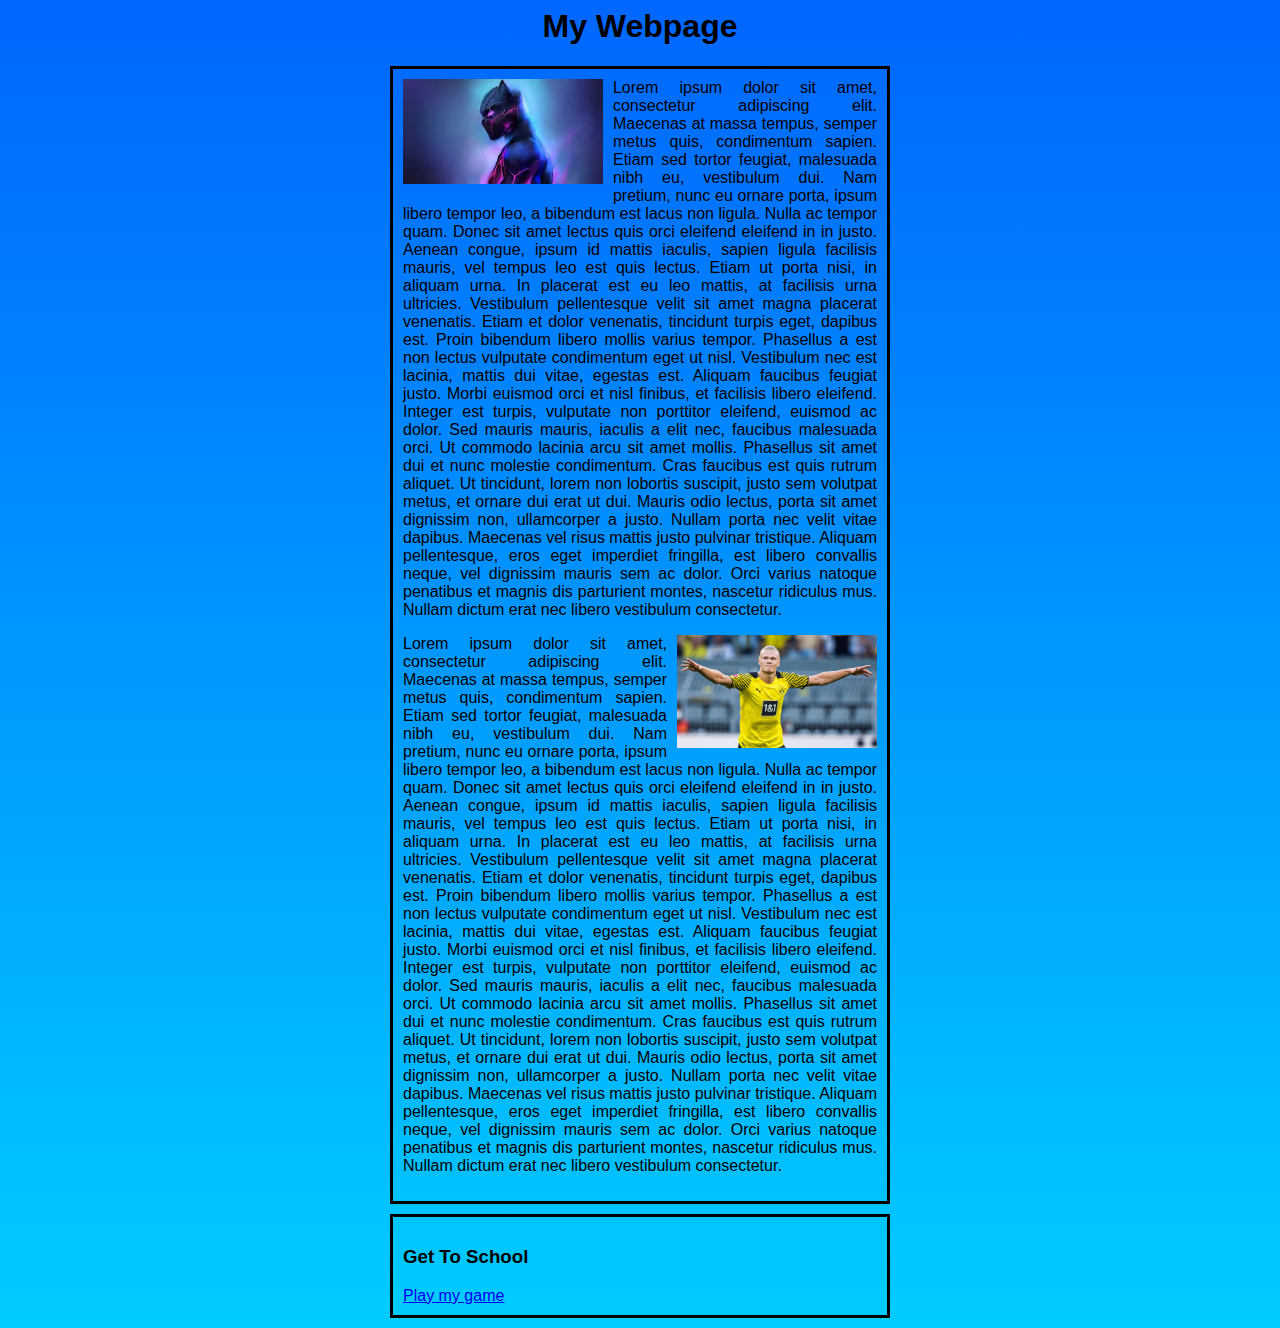
<file: game/index.html>
<html>
  <head>
    <title>My Webpage</title>
    <link rel="stylesheet" href="css/style.css">
    <meta name="viewport" content="width=device-width, initial-scale=1.0">
    <script type="text/javascript">
      var randomNumber = Math.floor(Math.random() * 3);
      var phrases = [`Hello`, `Hi`, `Hallo`];
      console.log(phrases[randomNumber]);
    </script>
  </head>
  <body>
    <div id="content">
      <div id="headerBox">
        <h1>My Webpage</h1>
      </div>
      <div class="segment">
        <img src="img/blackpanther.webp"  class="leftimg">
        <p>
          Lorem ipsum dolor sit amet, consectetur adipiscing elit. Maecenas at massa tempus, semper metus quis, condimentum sapien. Etiam sed tortor feugiat, malesuada nibh eu, vestibulum dui. Nam pretium, nunc eu ornare porta, ipsum libero tempor leo, a bibendum est lacus non ligula. Nulla ac tempor quam. Donec sit amet lectus quis orci eleifend eleifend in in justo. Aenean congue, ipsum id mattis iaculis, sapien ligula facilisis mauris, vel tempus leo est quis lectus. Etiam ut porta nisi, in aliquam urna. In placerat est eu leo mattis, at facilisis urna ultricies. Vestibulum pellentesque velit sit amet magna placerat venenatis. Etiam et dolor venenatis, tincidunt turpis eget, dapibus est. Proin bibendum libero mollis varius tempor.
Phasellus a est non lectus vulputate condimentum eget ut nisl. Vestibulum nec est lacinia, mattis dui vitae, egestas est. Aliquam faucibus feugiat justo. Morbi euismod orci et nisl finibus, et facilisis libero eleifend. Integer est turpis, vulputate non porttitor eleifend, euismod ac dolor. Sed mauris mauris, iaculis a elit nec, faucibus malesuada orci. Ut commodo lacinia arcu sit amet mollis. Phasellus sit amet dui et nunc molestie condimentum. Cras faucibus est quis rutrum aliquet. Ut tincidunt, lorem non lobortis suscipit, justo sem volutpat metus, et ornare dui erat ut dui. Mauris odio lectus, porta sit amet dignissim non, ullamcorper a justo. Nullam porta nec velit vitae dapibus. Maecenas vel risus mattis justo pulvinar tristique. Aliquam pellentesque, eros eget imperdiet fringilla, est libero convallis neque, vel dignissim mauris sem ac dolor. Orci varius natoque penatibus et magnis dis parturient montes, nascetur ridiculus mus. Nullam dictum erat nec libero vestibulum consectetur.
        </p>
        <img src="img/erlinghaaland.jpg" class="rightimg">
        <p>
          Lorem ipsum dolor sit amet, consectetur adipiscing elit. Maecenas at massa tempus, semper metus quis, condimentum sapien. Etiam sed tortor feugiat, malesuada nibh eu, vestibulum dui. Nam pretium, nunc eu ornare porta, ipsum libero tempor leo, a bibendum est lacus non ligula. Nulla ac tempor quam. Donec sit amet lectus quis orci eleifend eleifend in in justo. Aenean congue, ipsum id mattis iaculis, sapien ligula facilisis mauris, vel tempus leo est quis lectus. Etiam ut porta nisi, in aliquam urna. In placerat est eu leo mattis, at facilisis urna ultricies. Vestibulum pellentesque velit sit amet magna placerat venenatis. Etiam et dolor venenatis, tincidunt turpis eget, dapibus est. Proin bibendum libero mollis varius tempor.
Phasellus a est non lectus vulputate condimentum eget ut nisl. Vestibulum nec est lacinia, mattis dui vitae, egestas est. Aliquam faucibus feugiat justo. Morbi euismod orci et nisl finibus, et facilisis libero eleifend. Integer est turpis, vulputate non porttitor eleifend, euismod ac dolor. Sed mauris mauris, iaculis a elit nec, faucibus malesuada orci. Ut commodo lacinia arcu sit amet mollis. Phasellus sit amet dui et nunc molestie condimentum. Cras faucibus est quis rutrum aliquet. Ut tincidunt, lorem non lobortis suscipit, justo sem volutpat metus, et ornare dui erat ut dui. Mauris odio lectus, porta sit amet dignissim non, ullamcorper a justo. Nullam porta nec velit vitae dapibus. Maecenas vel risus mattis justo pulvinar tristique. Aliquam pellentesque, eros eget imperdiet fringilla, est libero convallis neque, vel dignissim mauris sem ac dolor. Orci varius natoque penatibus et magnis dis parturient montes, nascetur ridiculus mus. Nullam dictum erat nec libero vestibulum consectetur.
        </p>
      </div>
      <div class="segment">
        <h3>Get To School</h3>
        <a href="game.html">Play my game</a>
      </div>
    </div>
  </body>
</html>
</file>
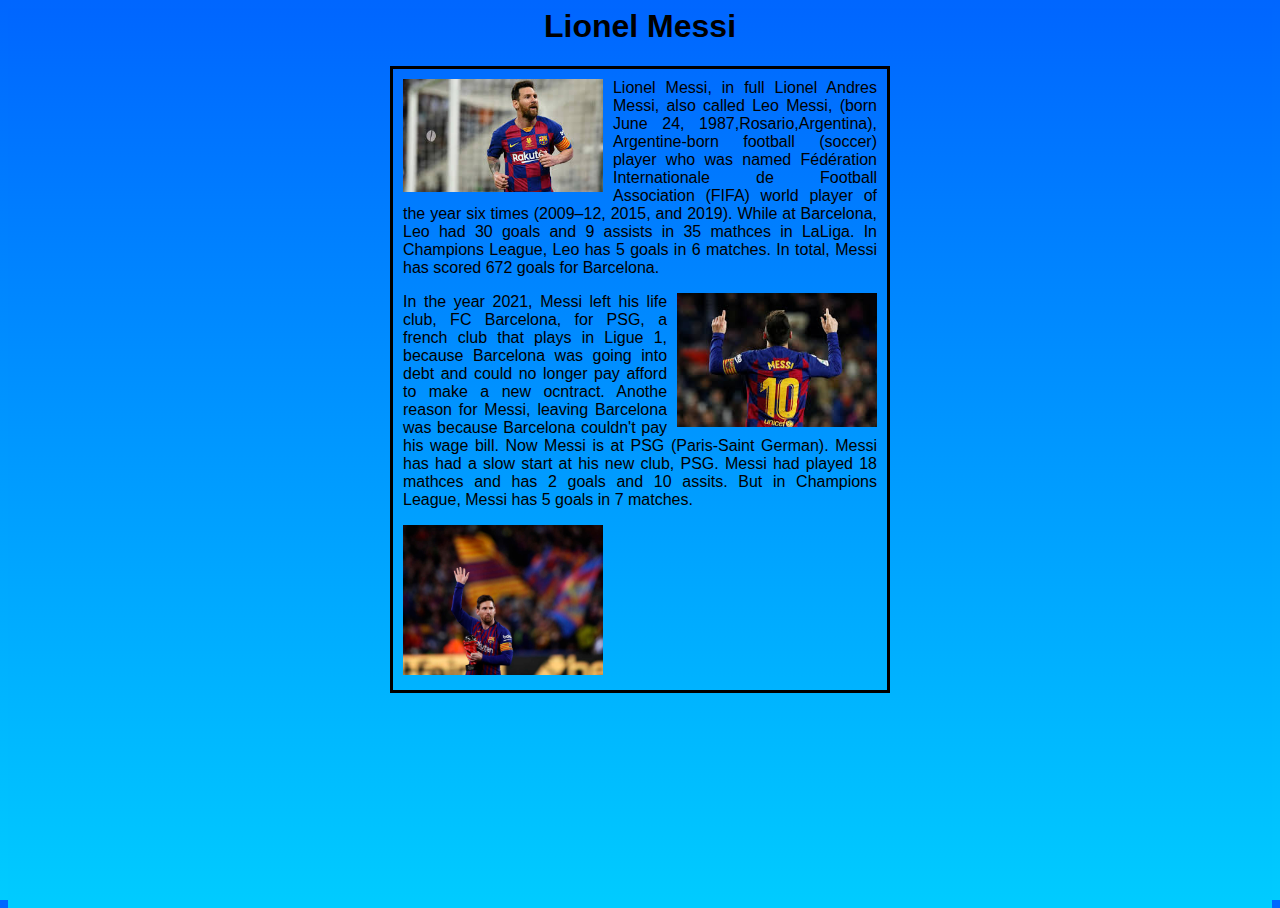
<file: home.html>
<html>
  <head>
    <title>Home</title>
    <link rel="stylesheet" href="style.css">
    <meta name="viewport" content="width=device-width, initial-scale=1.0">
    <script type="text/javascript">
    function generateQuote() {
      var randomNumber = Math.floor(Math.random() * 3);
      var phrases = [`Hello`, `Hi`, `Hallo`];
      var JSquoteBox = document.getElementById("quoteBox");
      JSquoteBox.innerText =  phrases[randomNumber];
    }
    </script>
  </head>
  <body>
    <div id="content">
      <div id="headerBox">
        <h1>Lionel Messi</h1>
      </div>
      <div class="segment">
        <img src="img/lionelmessi.jfif"  class="leftimg">
        <p>
          Lionel Messi, in full Lionel Andres Messi, also called Leo Messi, (born June 24, 1987,Rosario,Argentina), Argentine-born football (soccer) player who was named Fédération Internationale de Football Association (FIFA) world player of the year six times (2009–12, 2015, and 2019).
          While at Barcelona, Leo had 30 goals and 9 assists in 35 mathces in LaLiga. In Champions League, Leo has 5 goals in 6 matches. In total, Messi has scored 672 goals for Barcelona.
        </p>
        <img src="img/messi.jfif" class="rightimg">
        <p>
          In the year 2021, Messi left his life club, FC Barcelona, for PSG, a french club that plays in Ligue 1, because Barcelona was going into debt and could no longer pay afford to make a new ocntract. Anothe reason for Messi, leaving Barcelona was because Barcelona couldn't pay his wage bill. Now Messi is at PSG (Paris-Saint German).
          Messi has had a slow start at his new club, PSG. Messi had played 18 mathces and has 2 goals and 10 assits. But in Champions League, Messi has 5 goals in 7 matches.
        </p>
        <img src="img/leo.jpg" class="bottomimg">
      </div>
    </div>
  </body>
</html>
</file>
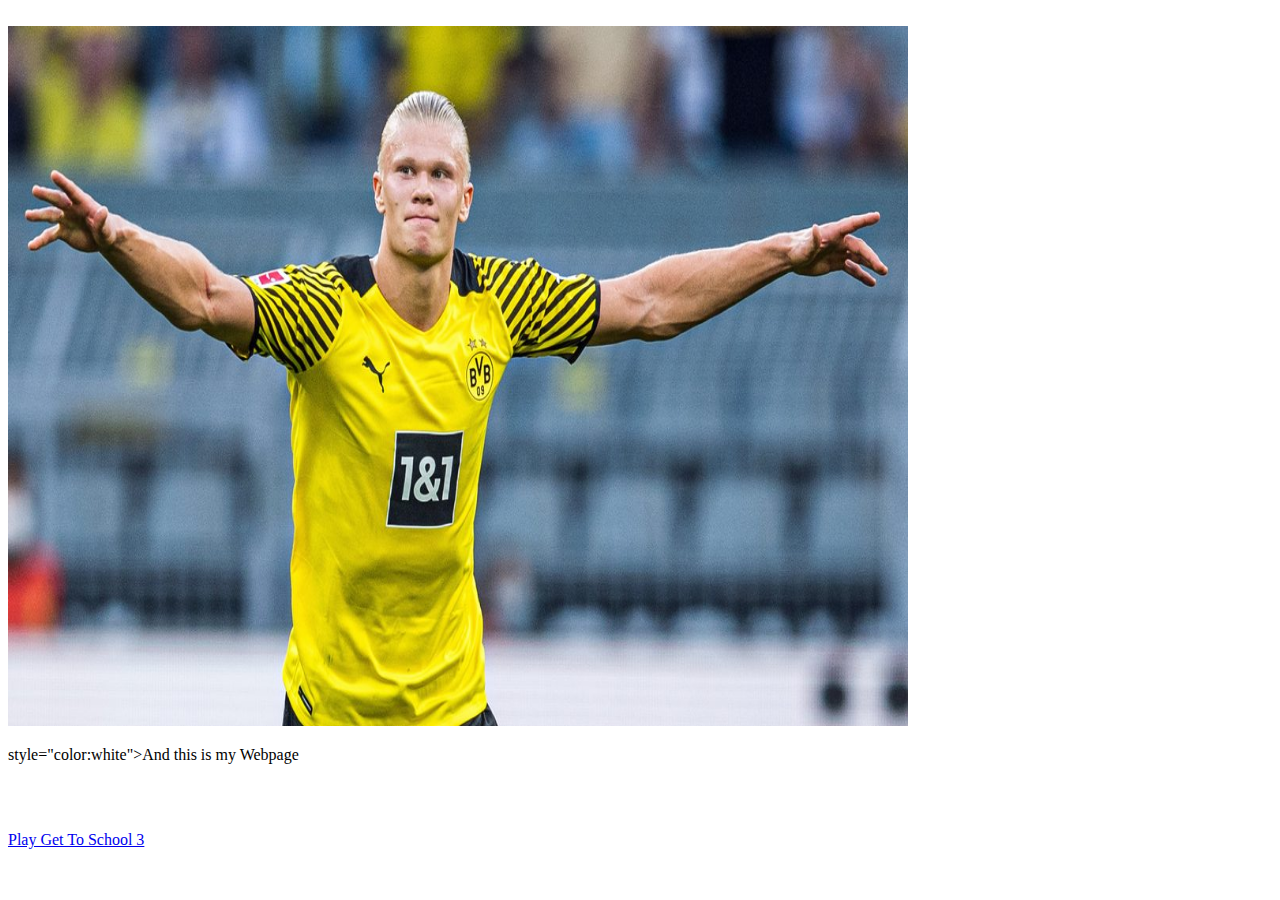
<file: old_index.html>
<!DOCTYPE html>
<html lang="en" dir="ltr">
  <head>
    <meta charset="utf-8">
    <title>My Webpage</title>
  </head>
  <body>
    <div id="content">

      <div id="headerBox"
        <h1 style="color:white" style="font-size=300%">My Webpage</h1>
      </div>

        <div class="segment">
          <img src="img/erlinghaaland.jpg" alt="Next Greatest Soccer Player" style="width:900px;height:700px;">
          <p> style="color:white">And this is my Webpage</p>
        </div>

          <div class="">
            <h2 style="color:white">Get To School 3</h2>
            <a href="game.html">Play Get To School 3</a>
          </div>

    </div>
</body>
</html>
</file>
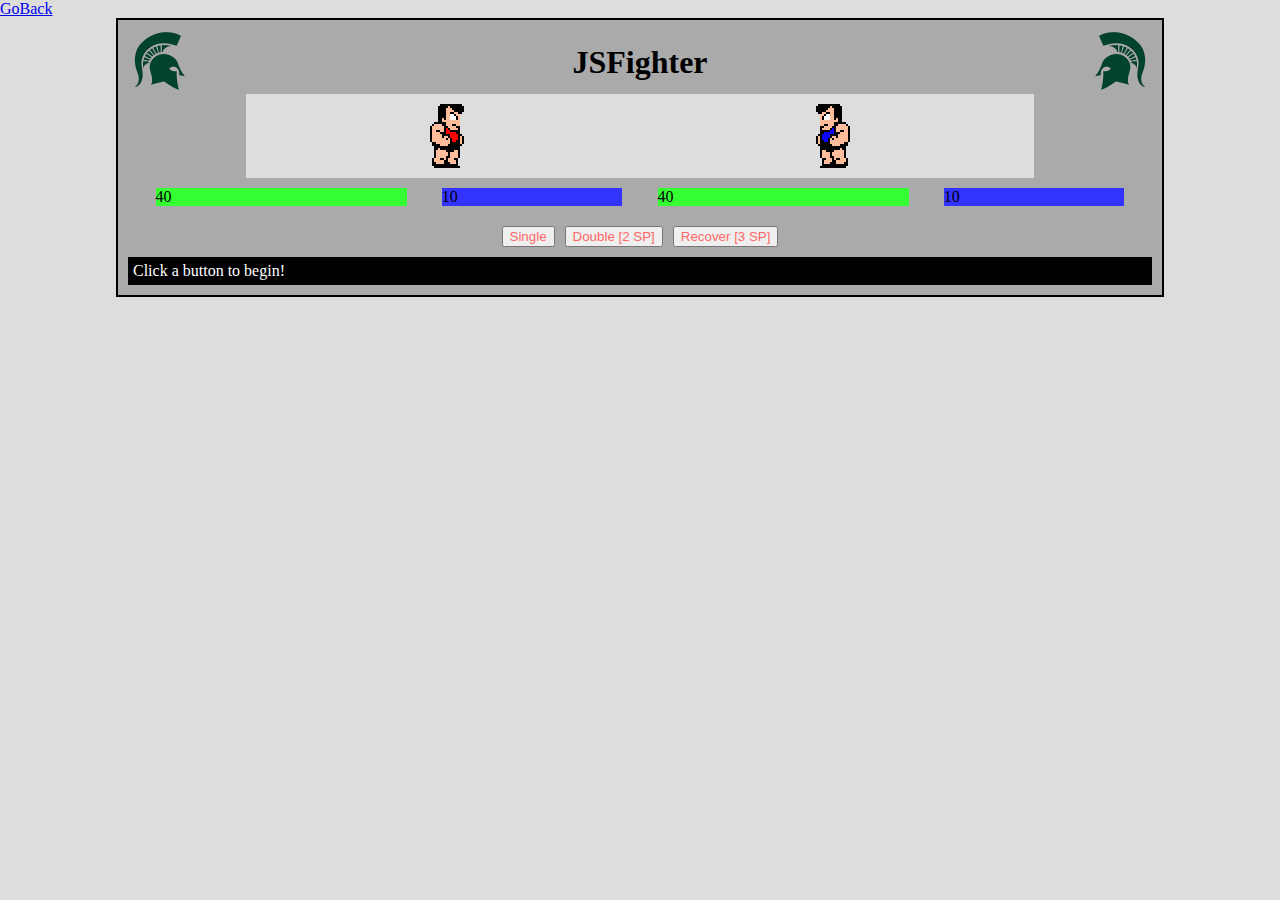
<file: jsfighter/jsfighter.html>
<!DOCTYPE html>
<html lang="en" dir="ltr">

<!-- The HTML 'HEAD' object loads extra data that we won't see on the page -->
<head>
    <meta charset="utf-8">
    <link rel="stylesheet" href="style/layout.css">
    <link rel="stylesheet" href="style/style.css">
    <script type="text/javascript" src="script/index.js"></script>
    <title>JS Fighter</title>
</head>

<!-- The HTML 'BODY' object loads the data we do see on the page -->
<body onload="startup();">
<a href="../index.html">GoBack</a>
    <!-- All game content is kept in a 'gameBox' container -->
    <div id="gameBox">

        <!-- The header box is static, so we can populate it now -->
        <div id="headerBox">
            <img class="logos" src="img/logo.png" alt="">
            <h1>JSFighter</h1>
            <img class="logos" src="img/logo_flipped.png" alt="">
        </div>
        <!-- The graphics box starts empty. It's populated with JS later -->
        <div id="graphicsBox"></div>
        <!-- Bars box is filled later, too -->
        <div id="barsBox"></div>
        <!-- Control will change depending on game state, as well -->
        <div id="controlsBox"> </div>
        <!-- This is where all the game text is output to, like a console -->
        <div id="outputBox">
            Click a button to begin!
        </div>
    </div>
</body>

</html>
</file>
<file: game/css/style.css>
body{
  font-family: DangerMode, Calibri, Arial;
  background-image: linear-gradient(#0066ff, #00ccff);
}
h1 {
  font-family: Candara, Calibri, Arial;
  text-align: center;
}
#content {
  margin: auto;
  width: 500px;
  text-align: justify;
}
.segment{
  padding: 10px;
  border: 3px solid #000000;
  /* border-width: 1px;
  border-color: #0000000;
  border-style: solid; */
  border-style: solid;
  margin-bottom: 10px;
}

p {
  margin-top: 0px;
}

/*
The following selector selcts images inside
of the segment class
*/
.segment img {
  max-width: 200px;
  margin-bottom: 5px;
}

.segment .rightimg {
float: right;
margin-left: 10px;
}

.segment .leftimg {
  float: left;
  margin-right: 10px;
}
</file>
<file: style.css>
#openMenu {
  font-size: 1.5em;
  display: none;
}

#closeMenu{
  display: none;
}

.menuItem {
  border: 2px solid #000000;
  background-color: #330033;
  color: #CC9999;
  border-radius: 2px;
  margin: 5px;
  padding: 5px;
  font-weight: bold;
  transition-property: background-color;
  transition-duration: 0.5s;
}

.menuItem:hover {
  background-color: #33CC33;
}

a {
  color: #CC9999;
  text-decoration: none;
}

body ,html {
  font-family: DangerMode, Calibri, Arial;
  background-image: linear-gradient(#0066ff, #00ccff);
  height: 100%;
}
h1 {
  font-family: Candara, Calibri, Arial;
  text-align: center;
}
#content {
  margin: auto;
  width: 500px;
  text-align: justify;
}
.segment{
  padding: 10px;
  border: 3px solid #000000;
  /* border-width: 1px;
  border-color: #0000000;
  border-style: solid; */
  border-style: solid;
  margin-bottom: 10px;
}

p {
  margin-top: 0px;
}

/*
The following selector selcts images inside
of the segment class
*/
.segment img {
  max-width: 200px;
  margin-bottom: 5px;
}

.segment .rightimg {
float: right;
margin-left: 10px;
}

.segment .leftimg {
  float: left;
  margin-right: 10px;
}

img {
  max-width: 500px;
}

@media screen and (max-width: 500px) {
  #openMenu {
    display: inline;
  }

  #closeMenu{
    display: block;
  }
}

#menu{
  border: 2px solid #000000;
  display: block;
  position: absolute;
  top: 0px;
  z-index: 99;
  width: 95%;
  left: 50%;
  transform: translate(-50%);
}

.segment img {
  max-width: 200px;
  margin-bottom: 5px;
}
</file>
<file: jsfighter/style/layout.css>
body {
    margin: auto;
}

#gameBox {
    margin: auto;
    border-width: 2px;
    padding: 10px;
    width: 80%;
}
#headerBox {
    display: flex;
}

.logos {
    height: 64px;
}

h1 {
    margin: auto;
}

#graphicsBox {
    width: 75%;
    margin: auto;
    padding: 10px;
    display: flex;
    justify-content: space-around;
}

.fighterIMG {
    margin: auto;
}

#barsBox {
    padding: 10px;
    display: flex;
    justify-content: space-around;
}
.hpBar {
    width: 25%;
}
.spBar {
    width: 18%;
}

#controlsBox {
    padding: 5px;
    display: flex;
    justify-content: center;
}

.inputs {
    margin: 5px;
}

.inputPlayer0 {

}

.inputPlayer1 {

}

.inputs {

}

#outputBox {
    padding: 5px;
}

.damageColor {

}

.recoverColor {

}

.healthColor {

}

.specialColor {

}

.abilityColor {

}
</file>
<file: jsfighter/style/style.css>
body {
    background-color: #DDDDDD;
    font-family: consolas;
}

#gameBox {
    border-style: solid;
    border-color: #000000;
    background-color: #AAAAAA;
}
#headerBox {

}

.logos {

}

h1 {

}

#graphicsBox {
    background-color: #DDDDDD;
}

.fighterIMG {

}

#barsBox {

}

.HPfill {
    background-color: #33FF33;
}

.SPfill {
    background-color: #3333FF;
}

.hpBar {
    background-color: #AA6666;
}

.hpBar {
    background-color: #AA6666;
}
.spBar {
    background-color: #AA6666;
}

#controlsBox {

}

.inputs {

}

.inputPlayer0 {
    color: #FF6666;
}

.inputPlayer1 {
    color: #6666FF;
}

#outputBox {
    background-color: #000000;
    color: #FFFFFF;
}

.damageColor {
    color: #FF6666;
    text-shadow: 2px 2px 5px #FF0000;
}

.recoverColor {
    color: #66FF66;
}

.healthColor {
    color: #FFFF66;
}

.specialColor {
    color: #6666FF;
}

.abilityColor {
    color: #FF66FF;
    text-shadow: 2px 2px 5px #FF00FF;
}
</file>
